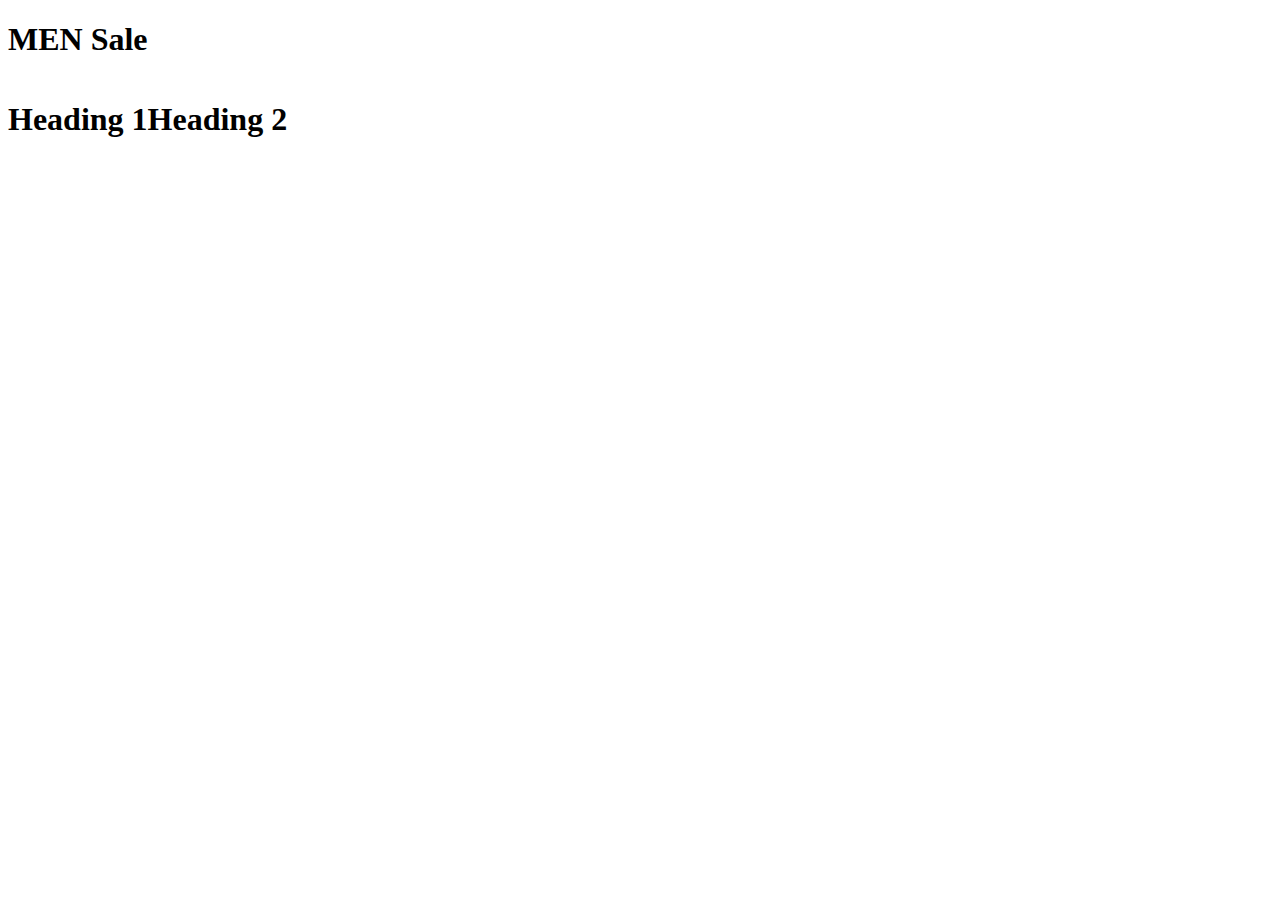
<file: HTML/17-12-2025 /index.html>
<!DOCTYPE html>
<html lang="en">
<head>
  <meta charset="UTF-8">
  <meta name="viewport" content="width=device-width, initial-scale=1.0">
  <title></title>
</head>
<body>
  <p>
  <h1>MEN Sale</h1>
    <!-- <img src="./images/photo-1709744722656-9b850470293f.avif" alt="ultra s 23"
    width="50"
    align="left"
    />
  dsjfbdskhjfbdshjcbdjhkscvbdhjsc</p> -->
  <!-- <img src="https://images.unsplash.com/photo-1476820865390-c52aeebb9891?q=80&w=870&auto=format&fit=crop&ixlib=rb-4.1.0&ixid=M3wxMjA3fDB8MHxwaG90by1wYWdlfHx8fGVufDB8fHx8fA%3D%3D" alt="" width="400px"
  height="300px"
  > -->
<div style="display: flex;">

  <h1>Heading 1</h1>
  <h1>Heading 2</h1>
</div>



</body>
</html>
</file>
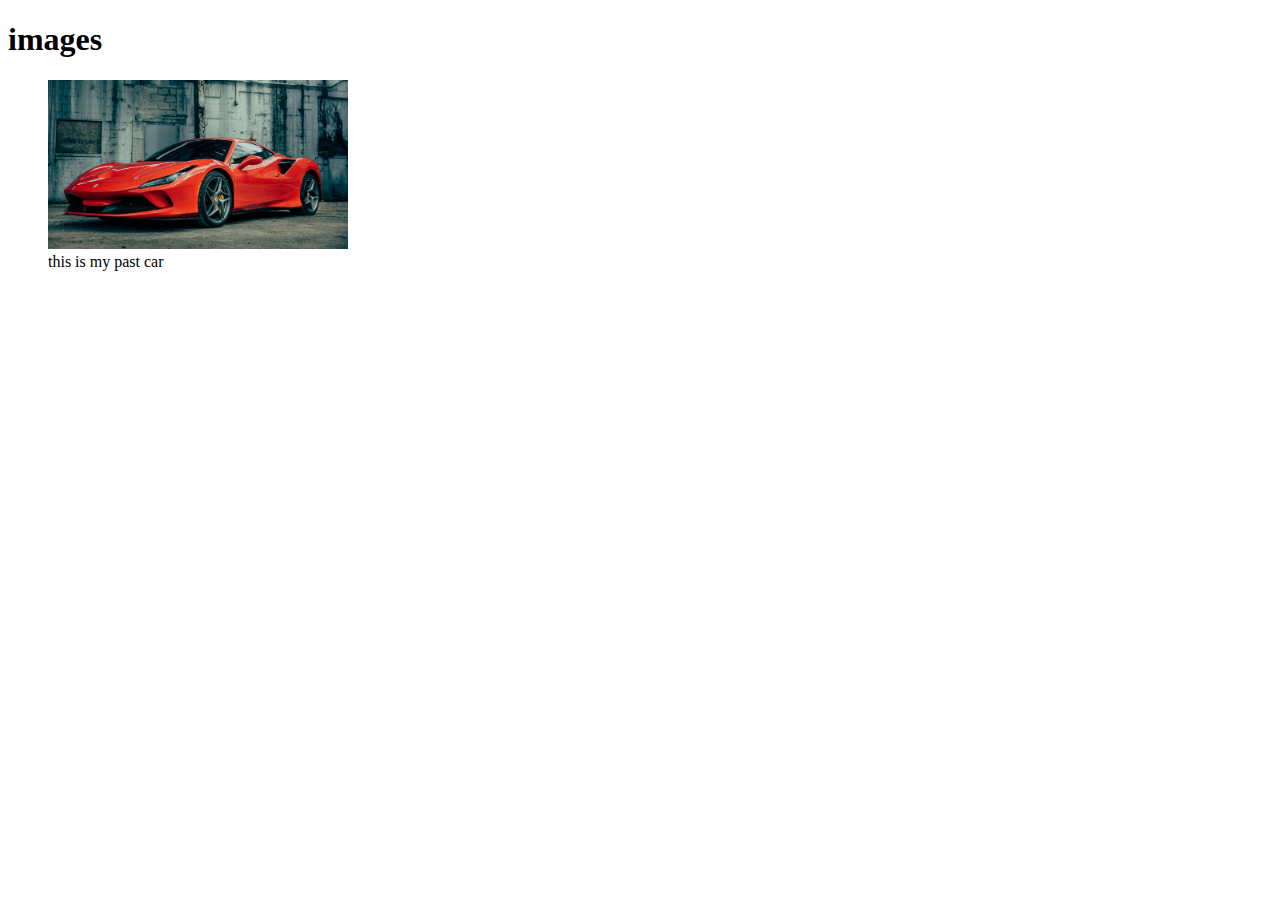
<file: HTML/19-12-2025 /index.html>
<!DOCTYPE html>
<html lang="en">
<head>
  <meta charset="UTF-8">
  <meta name="viewport" content="width=device-width, initial-scale=1.0">
  <title>Images</title>
</head>
<body>
  <h1>images</h1>
<!-- 
<p><img src="images/photo-1709744722656-9b850470293f.avif" alt="Bird" width="100"
height="100" align="right" />There are around
 10,000 living species of birds that inhabit
 different ecosystems from the Arctic to the
 Antarctic. Many species undertake long distance
 annual migrations, and many more perform shorter
 lorem200 irregular journeys
 .</p> -->
<!-- <div style="width: 100px; height: 100px; border: 4px solid black;">
  <img src="./images/photo-1709744722656-9b850470293f.avif" alt="" width="100%" height="100%">
<img src="./images/9159814.jpg" alt="" width="200px">
</div> -->
<figure>
  <img src="./images/photo-1614200179396-2bdb77ebf81b.jpeg" alt="" width="300px">
 <figcaption> this is my past car</figcaption>
</figure>
<!-- <img src="./images/photo-1614200179396-2bdb77ebf81b.png" alt=""> -->
</body>
</html>
</file>
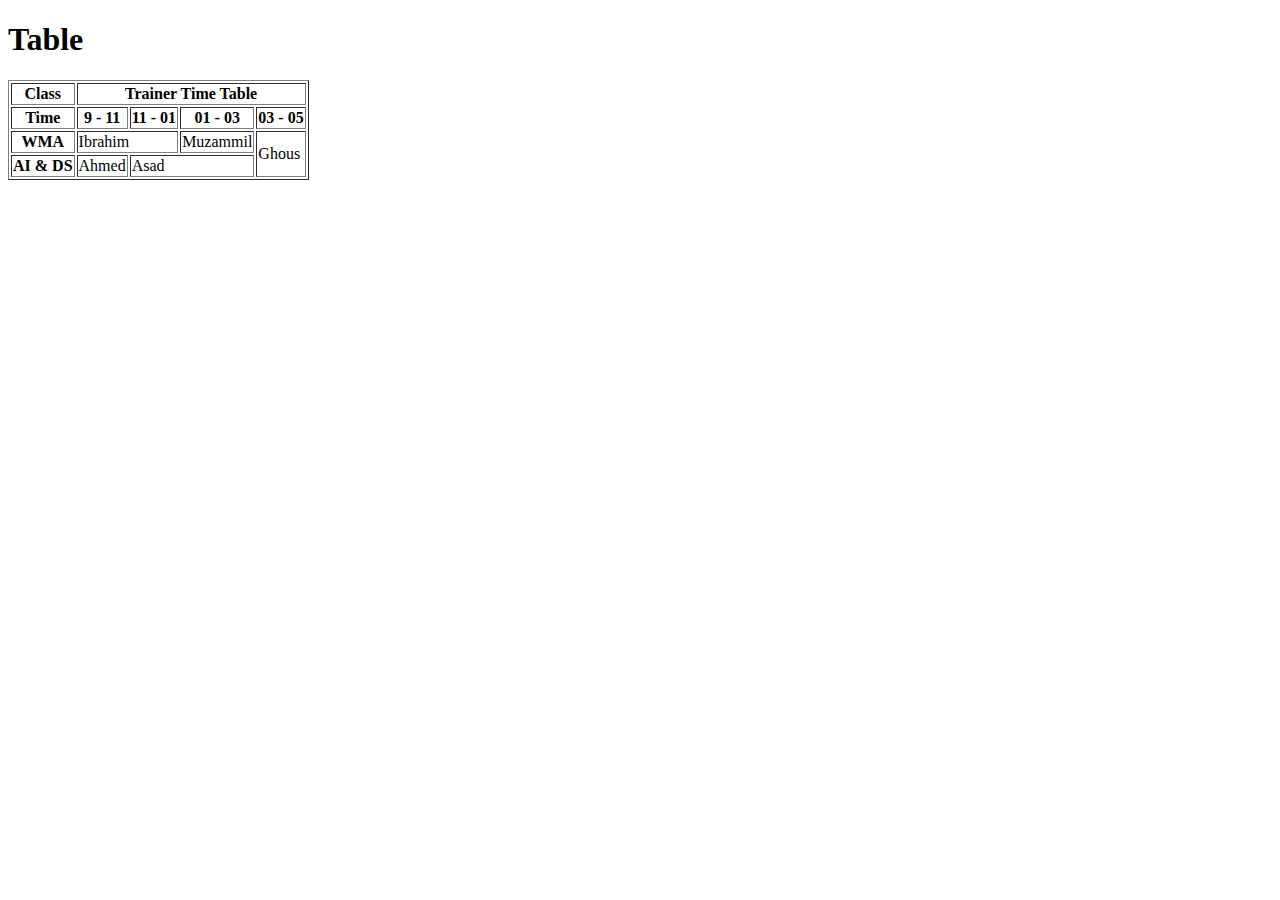
<file: HTML/22-12-2025/index.html>
<!DOCTYPE html>
<html lang="en">
  <head>
    <meta charset="UTF-8" />
    <meta name="viewport" content="width=device-width, initial-scale=1.0" />
    <title>Table</title>
  </head>
  <body>
    <h1>Table</h1>
    <!-- tr , td -->
    <!-- collapse span(colspan,rowspan ) -->
    <!-- <table border="1">
      <tr>
        <th>Name</th>
        <th>Age</th>
        <th>Roll</th>
      </tr>
      <tr>
        <td>Cell1</td>
        <td>Cell2</td>
        <td>Cell3</td>
      </tr>
      <tr>
        <td>Cell1</td>
        <td>Cell2</td>
        <td>Cell3</td>
      </tr>
      <tr>
        <td>Cell1</td>
        <td>Cell2</td>
        <td>Cell3</td>
      </tr>
    </table> -->
    <table border="1">
      <tr>
        <th>Class</th>
        <th colspan="4">Trainer Time Table</th>
      </tr>
      <tr>
        <th>Time</th>
        <th>9 - 11</th>
        <th>11 - 01</th>
        <th>01 - 03</th>
        <th>03 - 05</th>
      </tr>
      <tr>
        <th>WMA</th>
        <td colspan="2">Ibrahim</td>
        <td>Muzammil</td>
        <td rowspan="2">Ghous</td>
      </tr>
      <tr>
        <th>AI & DS</th>
        <td>Ahmed</td>
        <td colspan="2">Asad</td>
      </tr>
    </table>

    <!-- <table border="1">
      <thead>
        <th>Students</th>
        <th>Roll no</th>
        <th>Attendance</th>
      </thead>
      <tbody>
        <tr>
  <td>Ibrahim</td>
   <td>10</td>
    <td>Absent</td>
        </tr>
        <tr>
  <td>Ali</td>
   <td>20</td>
    <td>Present</td>
        </tr>
  <td>Ali</td>
   <td>20</td>
    <td>Present</td>
        </tr>
  <td>Ali</td>
   <td>20</td>
    <td>Present</td>
        </tr>
  <td>Ali</td>
   <td>20</td>
    <td>Present</td>
        </tr>
  <td>Ali</td>
   <td>20</td>
    <td>Present</td>
        </tr>
  <td>Ali</td>
   <td>20</td>
    <td>Present</td>
        </tr>
  <td>Ali</td>
   <td>20</td>
    <td>Present</td>
        </tr>
  <td>Ali</td>
   <td>20</td>
    <td>Present</td>
        </tr>
  <td>Ali</td>
   <td>20</td>
    <td>Present</td>
        </tr>
  <td>Ali</td>
   <td>20</td>
    <td>Present</td>
        </tr>
  <td>Ali</td>
   <td>20</td>
    <td>Present</td>
        </tr>
  <td>Ali</td>
   <td>20</td>
    <td>Present</td>
        </tr>
  <td>Ali</td>
   <td>20</td>
    <td>Present</td>
        </tr>
  <td>Ali</td>
   <td>20</td>
    <td>Present</td>
        </tr>
  <td>Ali</td>
   <td>20</td>
    <td>Present</td>
        </tr>
  <td>Ali</td>
   <td>20</td>
    <td>Present</td>
        </tr>
  <td>Ali</td>
   <td>20</td>
    <td>Present</td>
        </tr>
  <td>Ali</td>
   <td>20</td>
    <td>Present</td>
        </tr>
  <td>Ali</td>
   <td>20</td>
    <td>Present</td>
        </tr>
  <td>Ali</td>
   <td>20</td>
    <td>Present</td>
        </tr>
  <td>Ali</td>
   <td>20</td>
    <td>Present</td>
        </tr>
  <td>Ali</td>
   <td>20</td>
    <td>Present</td>
        </tr>
  <td>Ali</td>
   <td>20</td>
    <td>Present</td>
        </tr>
  <td>Ali</td>
   <td>20</td>
    <td>Present</td>
        </tr>
  <td>Ali</td>
   <td>20</td>
    <td>Present</td>
        </tr>
  <td>Ali</td>
   <td>20</td>
    <td>Present</td>
        </tr>
  <td>Ali</td>
   <td>20</td>
   <td>Present</td>
  </tr>
  
</tbody>
<tfoot>
  <tr>
    <th>Total</th>
    <th colspan="2">710</th>
  </tr>
      </tfoot>
    </table> -->

<!-- <div style="border-left: 2px solid red; border-bottom:2px solid blue; width: 200px;">
  <h1>Ibrahim khan</h1>
</div> -->

  </body>
</html>
</file>
